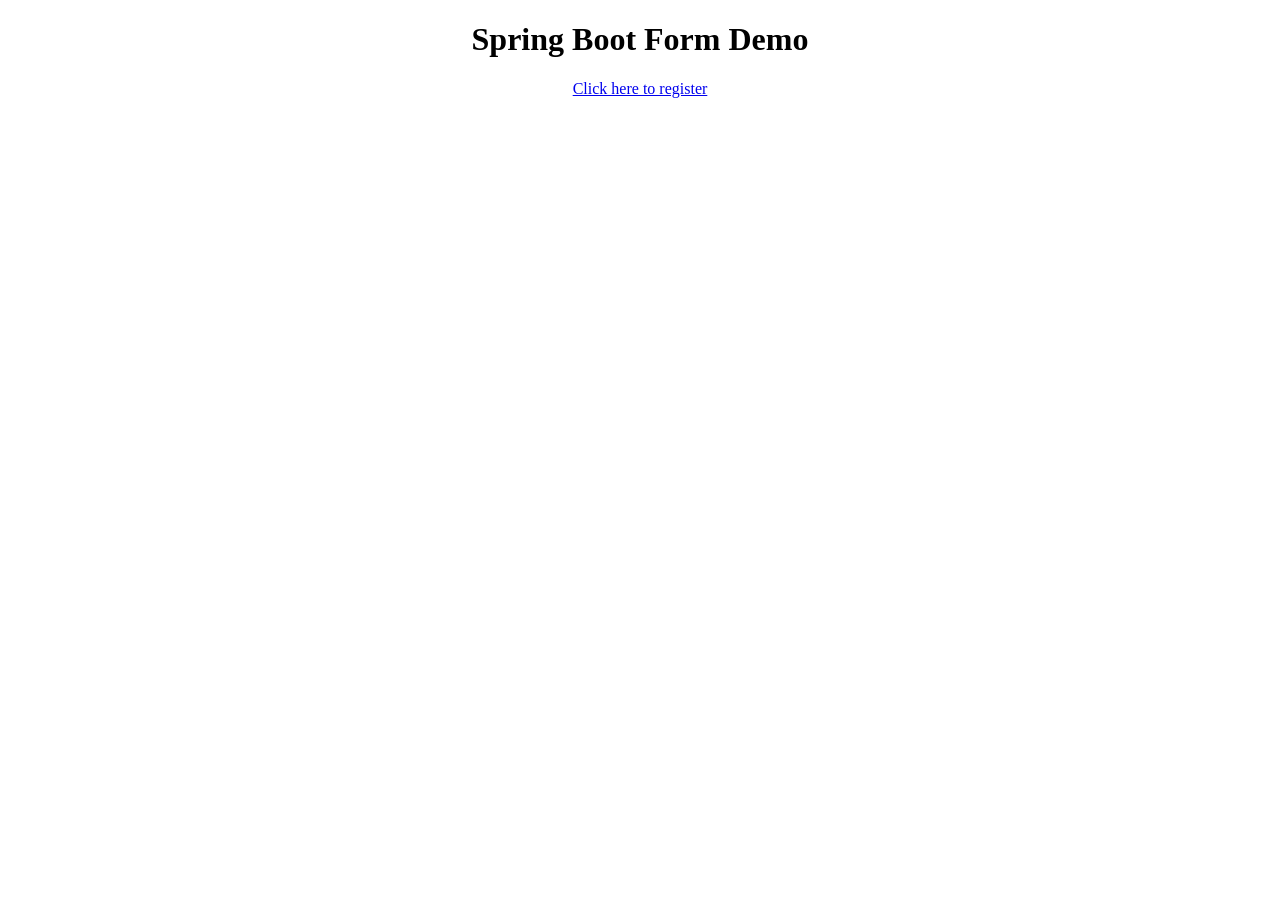
<file: src/main/resources/templates/index.html>
<!DOCTYPE html>
<html lang="en">
<head>
    <meta charset="UTF-8">
    <title>Spring Boot Form Demo</title>
</head>
<body>
    <div align="center">
        <h1>Spring Boot Form Demo</h1>
        <a href="/register">Click here to register</a>
    </div>
</body>
</html>
</file>
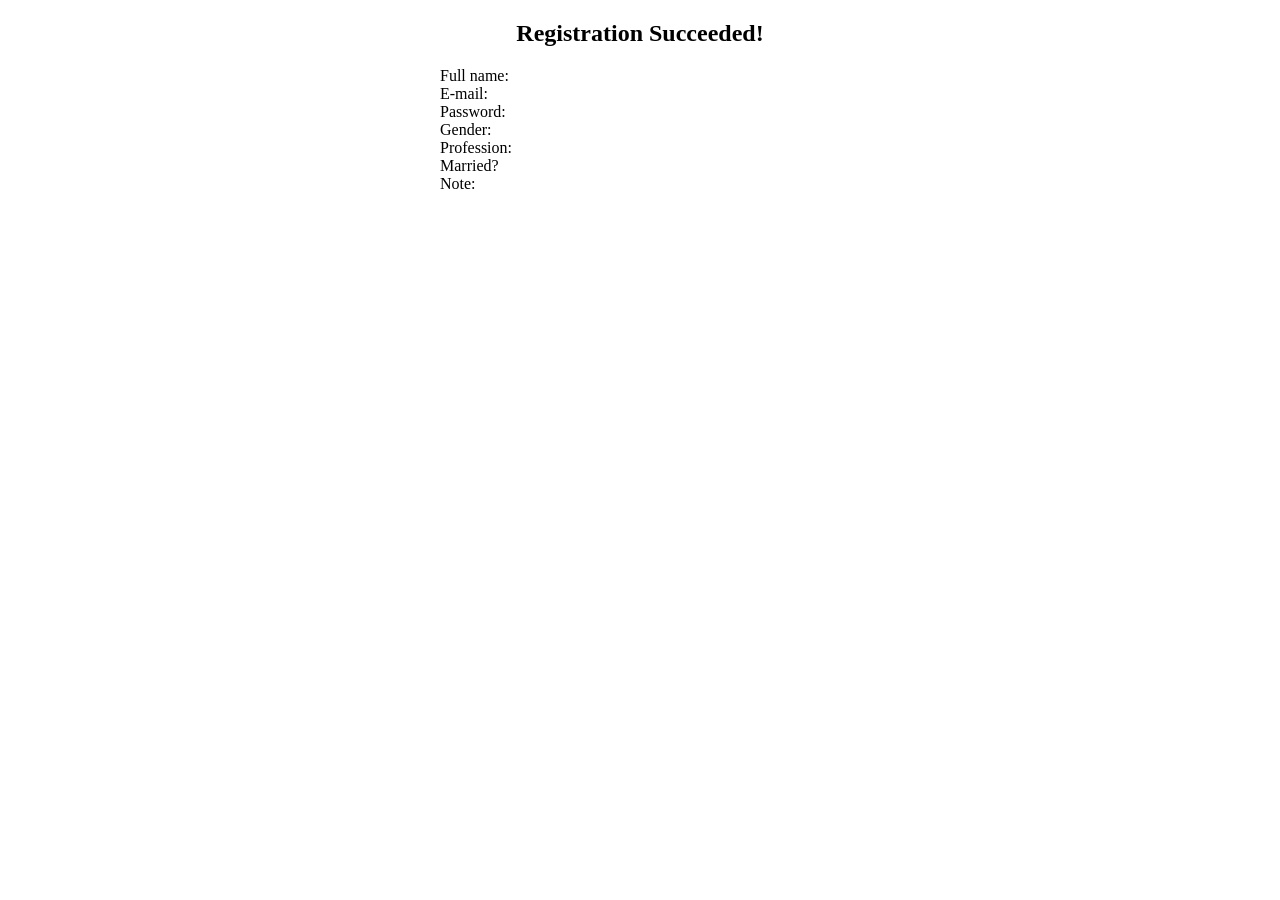
<file: src/main/resources/templates/register_success.html>
<!DOCTYPE html>
<html xmlns:th="http://www.thymeleaf.org">
<head>
    <meta charset="UTF-8">
    <title>Registration Success</title>
    <style type="text/css">
        span {
            display: inline-block;
            width: 200px;
            text-align: left;
        }
    </style>
</head>
<body>
<div align="center">
    <h2>Registration Succeeded!</h2>
    <span>Full name:</span><span th:text="${user.name}"></span><br/>
    <span>E-mail:</span><span th:text="${user.email}"></span><br/>
    <span>Password:</span><span th:text="${user.password}"></span><br/>
    <span>Gender:</span><span th:text="${user.gender}"></span><br/>
    <span>Profession:</span><span th:text="${user.profession}"></span><br/>
    <span>Married?</span><span th:text="${user.married}"></span><br/>
    <span>Note:</span><span th:text="${user.note}"></span><br/>
</div>
</body>
</html>
</file>
